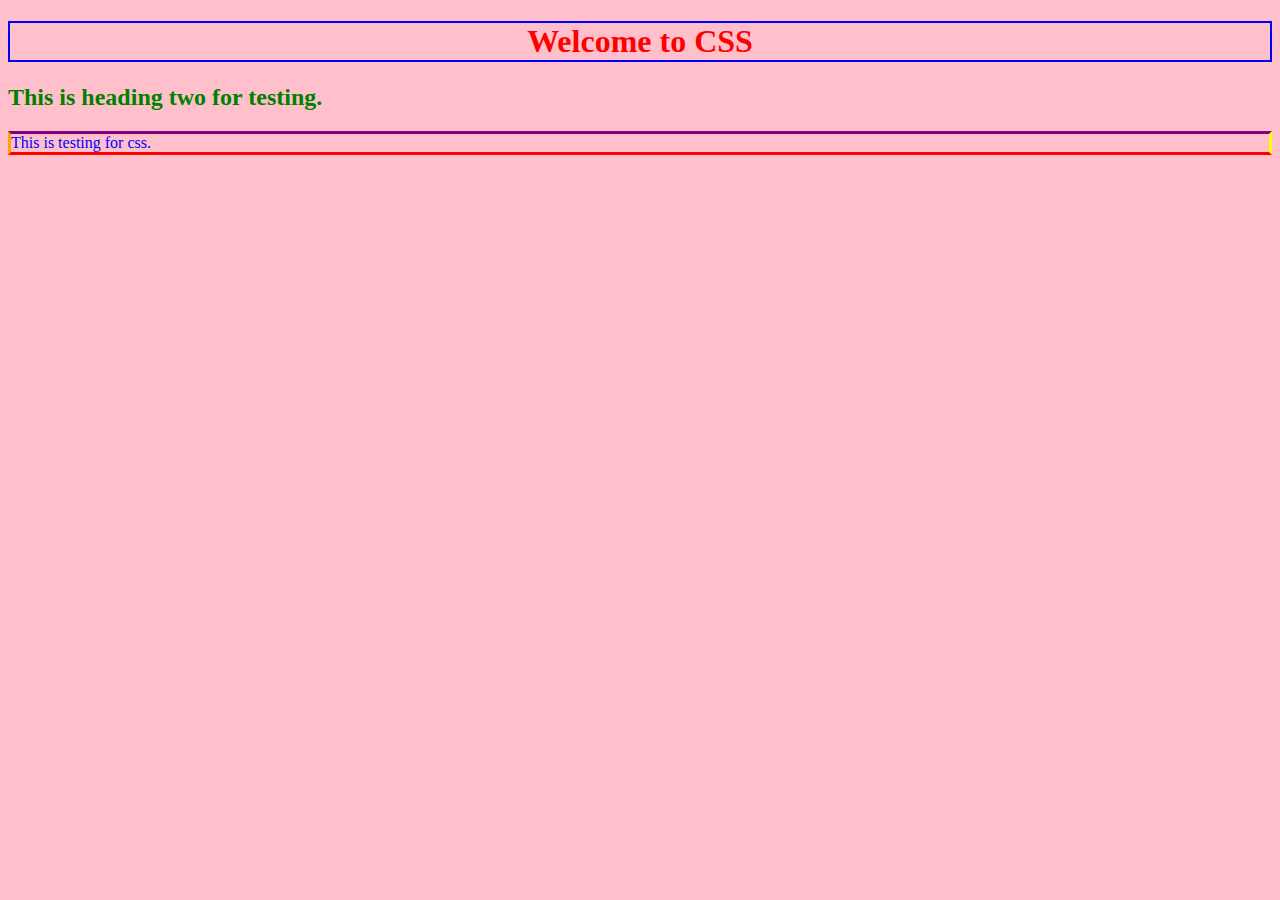
<file: index.html>
<!DOCTYPE html>
<html>
    <head>
        <title>My website</title>
        <link rel="stylesheet" type="text/css" href="styles.css" />
        <style>
            p{
                color:blue
            }
            h2{
                color:green
            }
        </style>
    </head>
    <body style="background-color:Pink">
        <center><h1 style="color:red">Welcome to CSS</h1></center>
        <h2>This is heading two for testing.</h2>
        <p>This is testing for css. </p>
    </body>
</html>
</file>
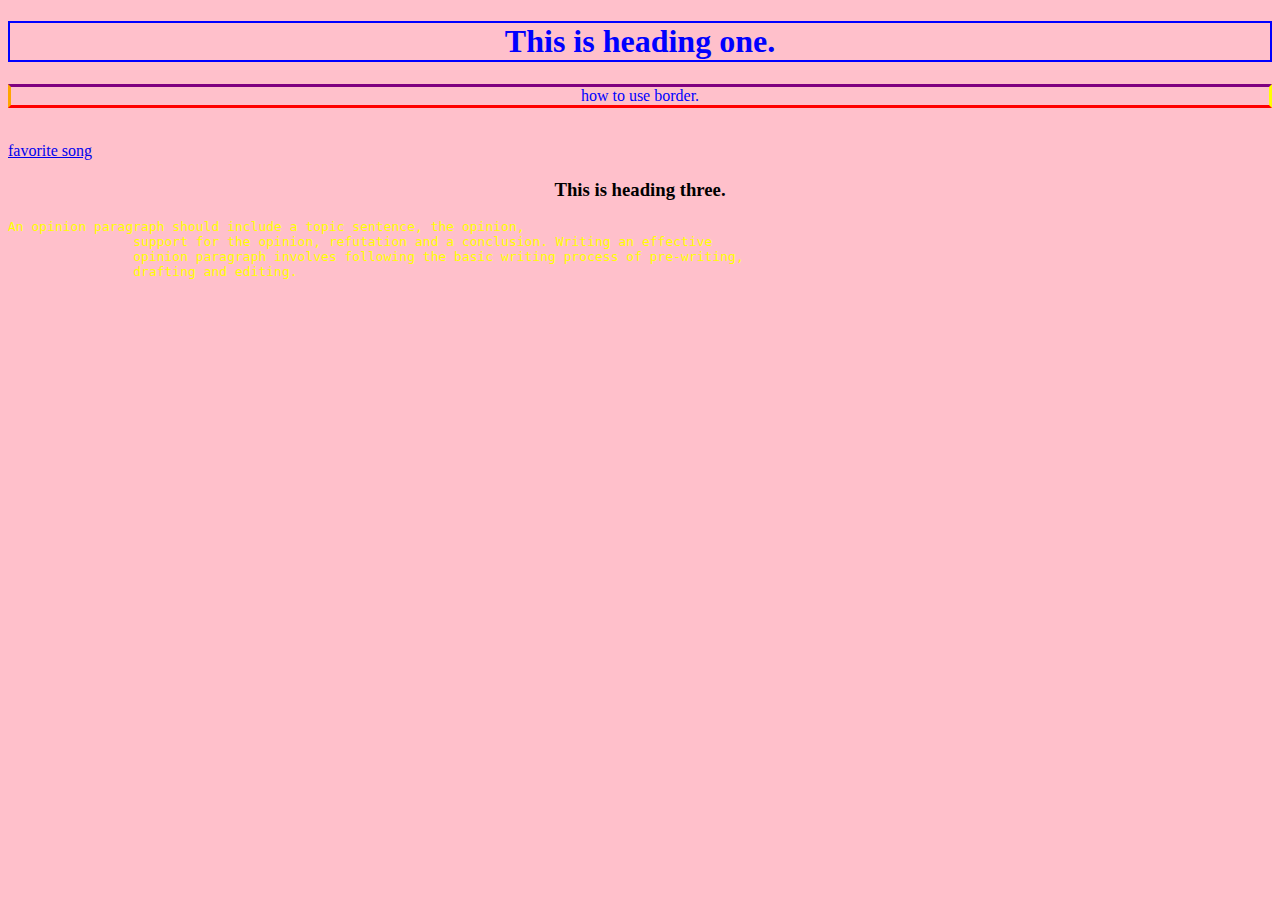
<file: page2.html>
<!DOCTYPE html>
<html>
    <head>
        <sytle>
            <link rel="stylesheet" type="text/css" href="styles.css">
        </sytle>
    </head>

    <body bgcolor="pink">
        <font color="blue" >
            <center>
                <h1>This is heading one.</h1>
                <p alin>how to use border.</p>
            </center>
        </font><br>
        <a href="https://www.youtube.com/watch?v=gLevPEhrAhc&list=RDgLevPEhrAhc&start_radio=1">favorite song</a><br>

        <h3 align="center">This is heading three.</h3>

        
        <div>
            <pre>An opinion paragraph should include a topic sentence, the opinion, 
                support for the opinion, refutation and a conclusion. Writing an effective 
                opinion paragraph involves following the basic writing process of pre-writing, 
                drafting and editing.
            </pre>
        </div>

    </body>
</html>
</file>
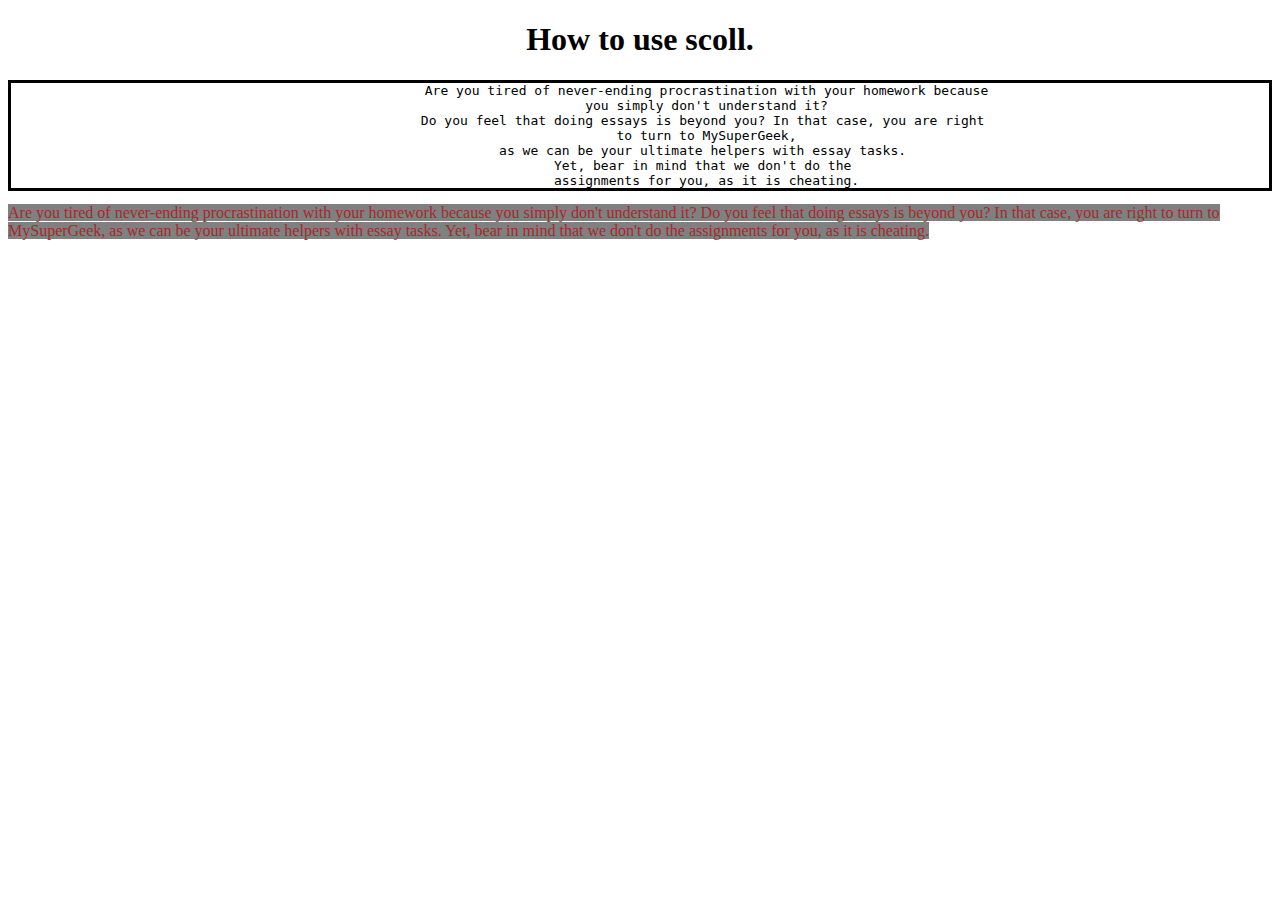
<file: page3.html>
<!DOCTYPE html>
<html>
    <head>
        <title>My page3</title>
        <link rel="stylesheet" type="text/css" href="spage3.css">
    </head>
    <body>
        <h1 align="center">How to use scoll.</h1>
        <div>
            <pre align="center">
                 Are you tired of never-ending procrastination with your homework because
                 you simply don't understand it?
                 Do you feel that doing essays is beyond you? In that case, you are right 
                 to turn to MySuperGeek,
                 as we can be your ultimate helpers with essay tasks. 
                 Yet, bear in mind that we don't do the 
                 assignments for you, as it is cheating.</pre>
        </div>
        <span>
            
                Are you tired of never-ending procrastination with your homework because
                you simply don't understand it?
                Do you feel that doing essays is beyond you? In that case, you are right 
                to turn to MySuperGeek,
                as we can be your ultimate helpers with essay tasks. 
                Yet, bear in mind that we don't do the 
                assignments for you, as it is cheating.
        </span>
    </body>
</html>
</file>
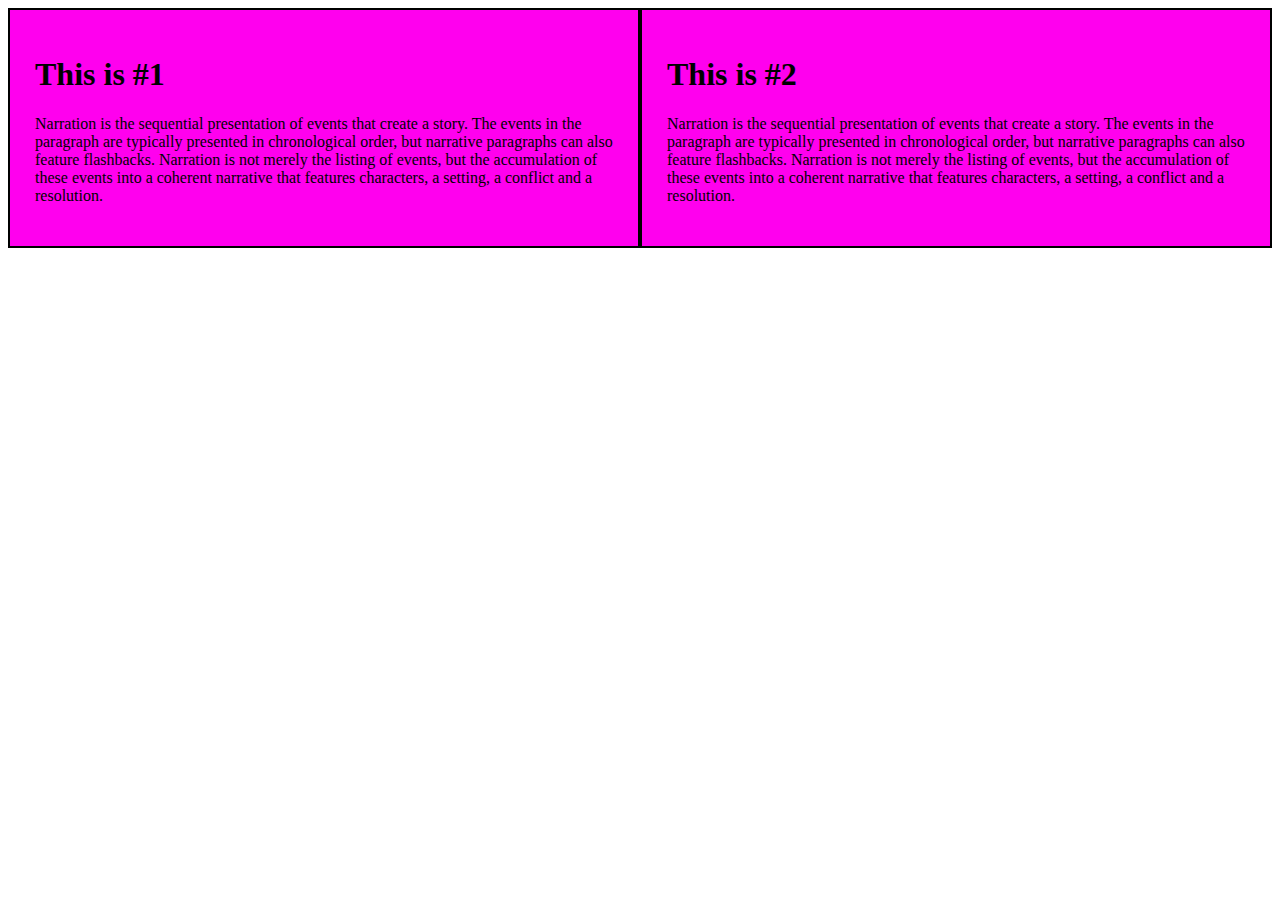
<file: page4.html>
<!DOCTYPE html>
<html>
    <head>
        <title>Page4</title>
        <link rel="stylesheet" type="text/css" href="spage4.css">
    </head>
    <body>
        <div class="one">
            <h1>This is #1</h1>
            <p>Narration is the sequential presentation of events that create a story. The events in the paragraph are typically presented in chronological order, but narrative paragraphs can also feature flashbacks. Narration is not merely the listing of events, but the accumulation of these events into a coherent narrative that features characters, a setting, a conflict and a resolution.</p>
        </div>
        <div class="one">
            <h1>This is #2</h1>
            <p>Narration is the sequential presentation of events that create a story. The events in the paragraph are typically presented in chronological order, but narrative paragraphs can also feature flashbacks. Narration is not merely the listing of events, but the accumulation of these events into a coherent narrative that features characters, a setting, a conflict and a resolution.</p>
        </div>
    </body>
</html>
</file>
<file: styles.css>
h1{
    border-style: solid;
    border-width: 2px;
    border-color: blue;
}
p{
    border-bottom: solid red;
    border-top: solid purple;
    border-left: solid orange;
    border-right: solid yellow;
}
div{
    color:yellow;
    border-radius: 3px;
}
</file>
<file: spage3.css>
pre{
    border-style: solid;
   
    overflow: scroll;

}
span{
    background-color: gray;
    color:brown;
    
}
</file>
<file: spage4.css>
.one{
    background-color:rgb(255, 0, 238);
    border: 2px solid;
    padding:25px;
    box-sizing: border-box;
    height: auto;
    width: 50%;
    float: left;
}
</file>
